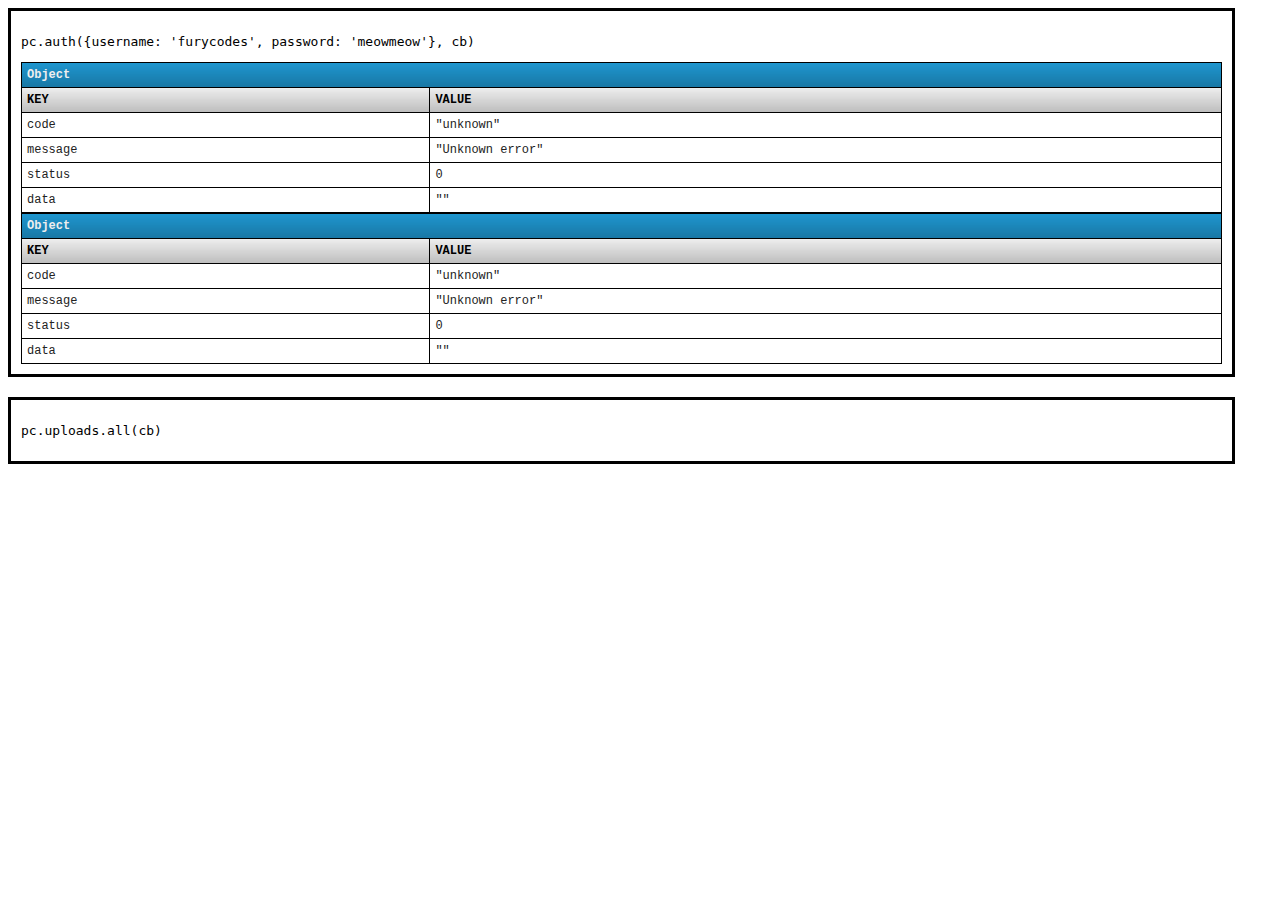
<file: dev/index.html>
<!DOCTYPE html>
<html>
<head>
    <style type="text/css">
        .test { width: 95%; border: 3px solid #000; padding: 10px; margin-bottom: 20px; }

    </style>
</head>
<body>
<div class='test'>
<pre>pc.auth({username: 'furycodes', password: 'meowmeow'}, cb)</pre>
<div id="auth_result"></div>
</div>

<div class='test'>
    <pre>pc.uploads.all(cb)</pre>
    <div id="get_upload_result"></div>
</div>

<script type="text/javascript" src="../lib/xhr2lib.js"></script>
<script type="text/javascript" src="../pushcue.js"></script>
<script type="text/javascript" src="prettyprint.js"></script>

<script type="text/javascript">
    var username = 'furycodes', password = 'meowmeow';

    function afterAuth() {
        pushcue.uploads.all(function(err, res) {
            if(!err) {
                document.getElementById('get_upload_result').innerHTML = JSON.stringify(res);
//                document.getElementById('get_upload_result').appendChild(prettyPrint(res));
            } else {
                document.getElementById('get_upload_result').appendChild(prettyPrint(err));
            }
        });
    }

    pushcue.auth({username: username, password: password},
        function(err, res){
            if(!err) {
                document.getElementById('auth_result').innerHTML = 'success';
                afterAuth();
            } else {
                var tbl = prettyPrint( err );
                document.getElementById('auth_result').appendChild(tbl);
            }
        }
    );
</script>

</body>

</html>
</file>
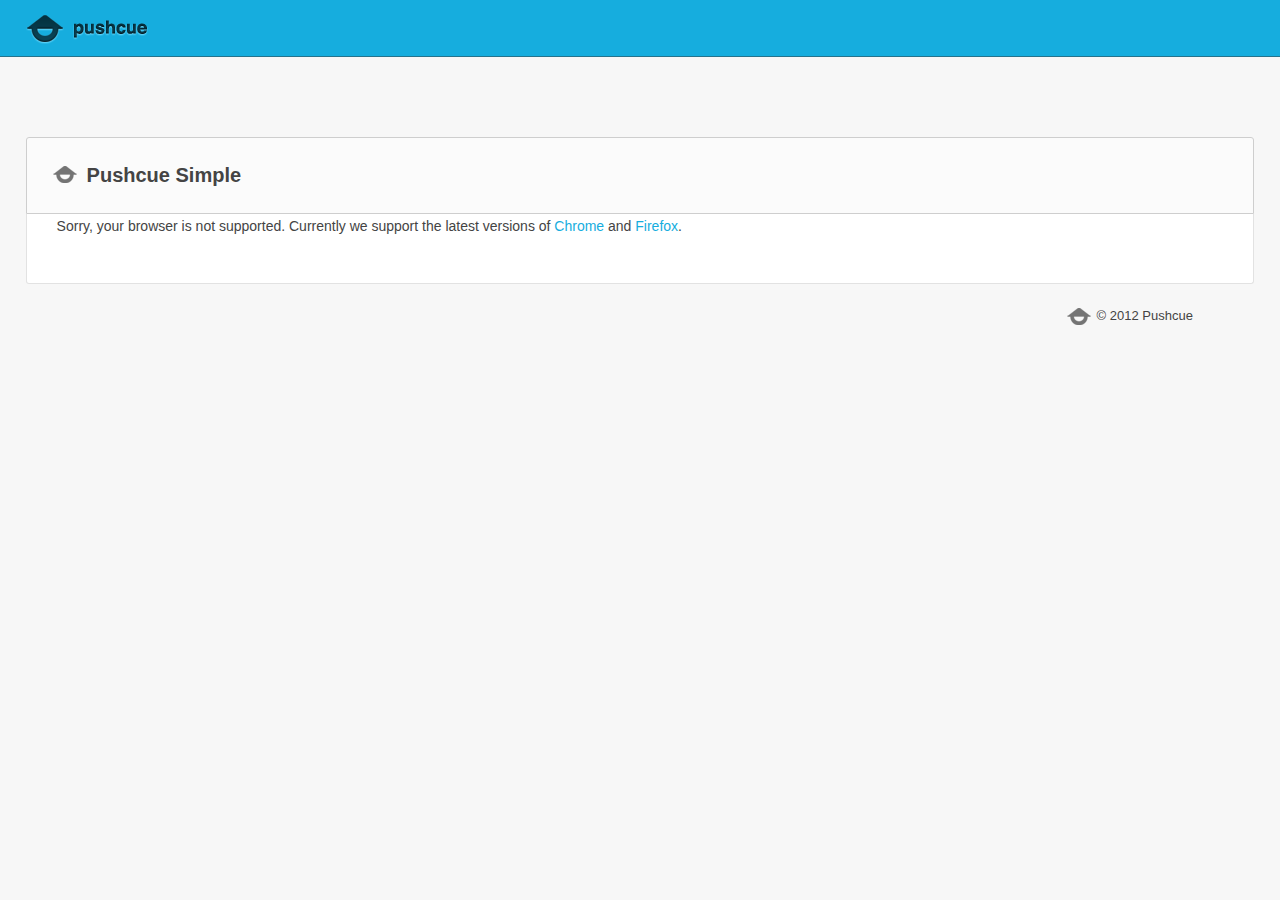
<file: simple-client/index.html>
<!DOCTYPE html>
<html>
<head>
    <meta charset="utf-8" />

    <title>Pushcue</title>
    <meta name="description" content="" />
    <meta name="author" content="adam fox, tom hunkapiller, zack bonebrake - mostly serious (mostlyserious.io)" />

    <link rel="stylesheet" href="style.css" />
</head>

<body class="simple">
<header>
    <div class="grid-container">
        <a id="sitelogo">pushcue</a>
        <section id="toolbar" class="onlyauth">
            <a class="upgrade onlyfree">Upgrade</a>
            <a class="pro onlypro">Upgrade</a>
            <a class="settings">Settings</a>
            <a class="signout">Sign Out</a>
        </section>
    </div>
</header>


<div class="grid-container">
    <div id="main">
        <div id="content-header">
            <h1>Pushcue Simple</h1>
        </div>
        <div id="nav"></div>
        <div id="content">
            <p class="loading">Loading...</p>
        </div>
    </div>

    <footer>
        <nav>
            <ul>
                <!-- li><a href="/landing">About Pushcue</a></li -->
                <!--<li><a href="/about/">About</a></li>-->
                <!--<li><a href="/team/">Team</a></li>-->
                <!--<li><a href="/app/">Mac App</a></li>-->
                <li class="onlyfree"><a class="upgrade">Upgrade</a></li>
                <li class="onlyauth"><a class="settings">Settings</a></li>
                <li class="onlyauth"><a class="signout">Sign Out</a></li>
            </ul>
        </nav>

        <small>
            &copy; 2012 Pushcue
        </small>
    </footer>
</div>

<script type="text/template" id="login_tmpl">
    <div class="col first">
        <h2>Please login</h2>
        [% if (this.form === 'login') { %]
        <p class="error">Invalid username/password.</p>
        [% } %]
        <form action="" class="login">
            <p><input type="text" placeholder="username"
                [% if (this.username) { %]value="[%= this.username %]" [% } %]/></p>
            <p><input type="password" placeholder="password" /></p>
            <p>
                <input  type="submit" value="login" class="submit-button" />
                <a class="forgot">Forgot password?</a>
            </p>

        </form>
    </div>
    <div class="col">
        <h2>-or-</h2>
    </div>
    <div class="col">
        <h2>Please register</h2>
        [% if (this.form === 'register') { %]
          [% if (this.code === 'missing_param') { %]
            <p class="error">All fields are required.</p>
          [% } else if (this.message) { %]
            <p class="error">[%= this.message %]</p>
          [% } else { %]
            <p class="error">Unknown Error</p>
          [% } %]
        [% } %]

        [% if (this.success) { %]
        <p>Success! You may now use the form on the left to login.</p>
        [% } else {  if (!this.data) { this.data = {}; } %]

        <form action="" class="register">
            <p><input class="r_email" type="text" placeholder="email"
                [% if (data.email) { %]value="[%= data.email %]" [% } %]/></p>
            <p><input class="r_user" type="text" placeholder="username"
                [% if (data.username) { %]value="[%= data.username %]" [% } %]/></p>
            <p><input class="r_pass" type="password" placeholder="password" /></p>
            <p><input class="r_key" type="text" placeholder="key"
                [% if (data.invite) { %]value="[%= data.invite %]" [% } %] /></p>
            <p><input type="submit" value="register" class="submit-button" />
                (No key? <a class="go-key">click here</a>)</p>
        </form>
        [% } %]
    </div>

</script>

<script type="text/template" id="settings_tmpl">
    <h2>Change Password</h2>
    [% if (this.err) { %]
    <p class="error">[%= this.err %]</p>
    [% } %]
    [% if (this.success) { %]
    <p>[%= this.success %]</p>
    [% } %]
    <form action="">
        <p><input type="password" class="pass" placeholder="password" /></p>
        <p><input type="password" class="pass2" placeholder="password again" /></p>
        <p><input  type="submit" value="change password" /></p>
    </form>
    [% if (this.user.subscribed) { %]
    <p>Pro user</p>
    [% } else if (this.user.paid) { %]
    <p>Pro user (unsubscribed, will run out soon)</p>
    [% } else { %]
    <p>Free user</p>
    [% } %]

</script>

<script type="text/template" id="change_cc_tmpl">
    <h2>Change payment details</h2>
    [% if (this.err) { %]
    <p class="error">[%= this.err %]</p>
    [% } %]
    [% if (this.success) { %]
    <p>Success! Your payment details have been upgraded.</p>
    [% } else { %]
    <form action="" class="payment-form">
        <p>
            <label>Card Number</label>
            <input type="text" size="20" autocomplete="off" class="card-number"/>
        </p>
        <p>
            <label>CVC</label>
            <input type="text" size="4" autocomplete="off" class="card-cvc"/>
        </p>
        <p>
            <label>Expiration (MM/YYYY)</label>
            <input type="text" size="2" class="card-expiry-month"/>
            <span> / </span>
            <input type="text" size="4" class="card-expiry-year"/>
        </p>
        <button type="submit" class="submit-button">Submit Payment Details</button>
    </form>
    [% } %]

</script>

<script type="text/template" id="upgrade_tmpl">
    <h2>Upgrade to Pro</h2>
    [% if (this.err) { %]
    <p class="error">[%= this.err %]</p>
    [% } %]
    [% if (this.success) { %]
    <p>Success! You've upgraded to Pro status.</p>
    [% } else { %]
    <form action="" class="payment-form">
        <p>
            <label>Card Number</label>
            <input type="text" size="20" autocomplete="off" class="card-number"/>
        </p>
        <p>
            <label>CVC</label>
            <input type="text" size="4" autocomplete="off" class="card-cvc"/>
        </p>
        <p>
            <label>Expiration (MM/YYYY)</label>
            <input type="text" size="2" class="card-expiry-month"/>
            <span> / </span>
            <input type="text" size="4" class="card-expiry-year"/>
        </p>
        <p>
            <label>Promo Code</label>
            <input type="text" class="promo"/>
        </p>
        <button type="submit" class="submit-button">Submit Payment</button>
    </form>
    [% } %]

</script>
<script type="text/template" id="unsubscribe_tmpl">
    <h2>Unsubscribe</h2>
    [% if (this.err) { %]
    <p class="error">[%= this.err %]</p>
    [% } %]
    [% if (this.success) { %]
    <p>Success! You've unsubscribed from Pro.</p>
    [% } else { %]
    <a class="unsub">Click here to unsubscribe from pushcue Pro.</a>
    [% } %]

</script>
<script type="text/template" id="not_found_tmpl">
    <h2>Sorry, we can't find that.</h2>
</script>

<script type="text/template" id="forgot_tmpl">
    <h2>Reset your password</h2>
    [% if (!this.success) {%]
    [% if (this.message) { %]
    <p class="error">[%= this.message %]</p>
    [% } %]
    <form action="">
        <p><input type="text" class="username" placeholder="username" /></p>
        <p><input type="password" class="password" placeholder="password" /></p>
        <p><input type="password" class="again" placeholder="password again" /></p>
        <p><input type="submit" value="submit" class="submit-button" /></p>
    </form>
    [% } else { %]
    <p>Your password has been reset. You may now login with your new password.</p>
    [% } %]
</script>

<script type="text/template" id="forgot_form_tmpl">
    <h2>Reset your password</h2>
    [% if (!this.success) {%]
    [% if (this.code) { %]
    <p class="error">Invalid email address.</p>
    [% } %]
    <form action="">
        <p><input type="text" placeholder="email" /></p>
        <p><input type="submit" value="submit" class="submit-button" /></p>
    </form>
    [% } else { %]
    <p>We've emailed a reset link to the email address provided.</p>
    [% } %]
</script>

<script type="text/template" id="request_tmpl">
    <h2>Request an invitation</h2>
[% if (!this.success) {%]
    [% if (this.code) { %]
    <p class="error">Invalid email address.</p>
    [% } %]
    <form action="">
        <p><input type="text" placeholder="email" /></p>
        <p><input type="submit" value="submit" class="submit-button" /></p>
    </form>
[% } else { %]
    <p>Success! We'll send you an invitation as soon as we're ready for you.</p>
[% } %]
</script>

<script type="text/template" id="files_tmpl">
    <h2>Your Files</h2>
[% if (this.success) { %]
    <p>[%= this.filename %] has been uploaded.</p>
[% } else if (this.filename) { %]
    <p>Error - file [%= this.filename %] was not uploaded.</p>
[% } %]
    <form action="" class="file-upload">
        Upload: <input type="file" class="file-field"><input type="submit" value="upload">
    </form>
    <br>
 <div class="files">
  [% if (uploads.length > 0) { %]
    [% for(var i=0; i<uploads.length; i++) { %]
      <p>
       <a id="file-[%= uploads[i]._id %]" class="item">[%= uploads[i].name %]</a>
       [% if (uploads[i].bin) { %]<span class="tag">[%= uploads[i].bin %]</span>[% } %]
       [%= uploads[i].view_count %] views [%= uploads[i].download_count %] downloads
      </p>
    [% } %]
    <p class="pagination">
    [% for(var i=1; i<=page_info.total_pages; i++) { %]
    <a
    [% if (i === page_info.page) { %]class="current"
    [% } else { %]class="page" id="p[%= i %]"
    [% } %]>[%= i %]
    </a>
    [% } %]
    </p>
  [% } else { %]
    <p>No files available.</p>
  [% } %]
 </div>
</script>

<script type="text/template" id="bins_tmpl">
    <h2>Your Bins <a class='new-bin'>add new</a></h2>
    <div class="bins">
        [% if (bins.length > 0) { %]
        [% for(var i=0; i<bins.length; i++) { %]
        <p>
            <a id="bins-[%= bins[i]._id %]">[%= bins[i].name %]</a>
            received [%= bins[i].upload_count %] uploads
        </p>
        [% } %]
        [% } else { %]
        <p>No bins available.</p>
        [% } %]
    </div>
</script>

<script type="text/template" id="pro_tmpl">
    <h2>You are pro</h2>
    <p><a class="change-cc">Change payment info</a></p>
    <p><a class="unsubscribe">Unsubscribe</a></p>
</script>

<script type="text/template" id="bin_tmpl">
    <h2>[%= this.name %] Bin</h2>

[% if (this.user && this.creator_id === this.user._id) { %]
    <p>
    <input type="text" class="tag-link" readonly="readonly" value="[%= this.link %]" size="[%= this.link.length-4 %]">
    <br>
  [% if (this.send_emails) { %]
    Sending emails for new uploads. <a class="stop">stop</a>
  [% } else { %]
    Not sending emails. <a class="start">Send me emails for new uploads</a>
  [% } %]
    </p>
[% } %]
    [% if (this.success) { %]
    <p>[%= this.filename %] has been uploaded.</p>
    [% } else if (this.filename) { %]
    <p>Error - file [%= this.filename %] was not uploaded.</p>
    [% } %]
    <form action="" class="file-upload">
        Upload: <input type="file" class="file-field"><input type="submit" value="upload">
    </form>
    <br>
</script>

<script type="text/template" id="bin_create_tmpl">
    <h2>Create a bin</h2>
    [% if (this.message) { %]
    <p class="error">[%= this.message %]</p>
    [% } %]
    <form action="">
        <p>Name: <input type="text"></p>
        <p><input type="submit" value="create bin"></p>
    </form>
</script>

<script type="text/template" id="detail_tmpl">
    <h2>Details for [%= this.name %]
        [% if (this.bin) { %]<span class="tag">[%= this.bin %]</span>[% } %]
    </h2>
[% if (this.user && this.creator_id === this.user._id) { %]
    <p>
        <input type="text" class="tag-link" readonly="readonly" value="[%= this.link %]" size="[%= this.link.length-4 %]"></p>
[% } %]
    <div class="details" id="detail-[%= this._id %]">
        <p><a href="[%= api_url %]/uploads/[%= this._id %]/download" class="download">Download</a></p>
[% if (this.user && this.creator_id === this.user._id) { %]
        <p><a class="password">Add Password</a></p>
        <p><a class="delete">Delete</a></p>
[% } %]
    </div>
</script>

<script type="text/template" id="password_file_tmpl">
    <h2>Set password for [%= this.filename %]</h2>
    [% if (!this.success) {%]
    [% if (this.err) { %]
    <p class="error">[%= this.err %]</p>
    [% } %]
    <form action="">
        <p><input type="password" class="password" placeholder="password" /></p>
        <p><input type="password" class="check" placeholder="password again" /></p>
        <p><input type="submit" value="submit" class="submit-button" /></p>
    </form>
    [% } else { %]
    <p>You've set the password for [%= this.filename %]. <a class="return">Return to file</a></p>
    [% } %]
</script>

<script type="text/template" id="submit_password_tmpl">
    <h2>Password required</h2>
    [% if (this.err) { %]
    <p class="error">Invalid password.</p>
    [% } %]
    <form action="">
        <p><input type="password" class="password" placeholder="password" /></p>
        <p><input type="submit" value="submit" class="submit-button" /></p>
    </form>
</script>

<script type="text/template" id="not_supported_tmpl">
    <p>
        Sorry, your browser is not supported.
        Currently we support the latest versions of
        <a href="https://www.google.com/chrome" rel="nofollow" title="Chrome">Chrome</a>
        and
        <a href="http://www.mozilla.org/en-US/firefox/new/" rel="nofollow" title="Firefox">Firefox</a>.
    </p>
</script>

<script type="text/javascript" src="lib/jquery-1.7.2.min.js"></script>
<script type="text/javascript" src="lib/hist.js"></script>

<script type="text/javascript" src="lib/ejs_production.js"></script>
<script type="text/javascript" src="lib/xhr2lib.js"></script>
<script type="text/javascript" src="lib/pushcue.js"></script>
<script type="text/javascript" src="https://js.stripe.com/v1/"></script>

<script type="text/javascript" src="lib/script.js"></script>
<script> // Change UA-XXXXX-X to be your site's ID
window._gaq = [['_setAccount','UAXXXXXXXX1'],['_trackPageview'],['_trackPageLoadTime']];
//Modernizr.load({
//                   load: ('https:' == location.protocol ? '//ssl' : '//www') + '.google-analytics.com/ga.js'
//               });
</script>

</body>
</html>
</file>
<file: simple-client/style.css>
article, aside, details, figcaption, figure, footer, header, hgroup, nav, section {
    display: block; }

html {
    font-size: 100%;
    overflow-y: scroll;
    -webkit-text-size-adjust: 100%;
    -ms-text-size-adjust: 100%; }

body {
    margin: 0;
    font-size: 13px;
    line-height: 1.231; }

body, button, input, select, textarea {
    font-family: sans-serif;
    color: #222; }

::-moz-selection {
    background: #fe57a1;
    color: #fff;
    text-shadow: none; }

::selection {
    background: #fe57a1;
    color: #fff;
    text-shadow: none; }

a {
    color: #00e; }

a:visited {
    color: #551a8b; }

a:hover {
    color: #06e; }

a:focus {
    outline: thin dotted; }

a:hover, a:active {
    outline: 0; }

abbr[title] {
    border-bottom: 1px dotted; }

b, strong {
    font-weight: bold; }

hr {
    display: block;
    height: 1px;
    border: 0;
    border-top: 1px solid #ccc;
    margin: 1em 0;
    padding: 0; }

ins {
    background: #ff9;
    color: #000;
    text-decoration: none; }

mark {
    background: #ff0;
    color: #000;
    font-style: italic;
    font-weight: bold; }

pre, code, kbd, samp {
    font-family: monospace, monospace;
    _font-family: 'courier new', monospace;
    font-size: 1em; }

pre {
    white-space: pre;
    white-space: pre-wrap;
    word-wrap: break-word; }

ul, ol {
    margin: 1em 0;
    padding: 0 0 0 40px; }

dd {
    margin: 0 0 0 40px; }

nav ul, nav ol {
    list-style: none;
    list-style-image: none;
    margin: 0;
    padding: 0; }

img {
    border: 0;
    -ms-interpolation-mode: bicubic;
    vertical-align: middle; }


figure {
    margin: 0; }

form {
    margin: 0; }

fieldset {
    border: 0;
    margin: 0;
    padding: 0; }

label {
    cursor: pointer; }

button, input, select, textarea {
    font-size: 100%;
    margin: 0;
    vertical-align: baseline;
    *vertical-align: middle; }

button, input {
    line-height: normal;
    *overflow: visible; }

table button, table input {
    *overflow: auto; }

button, input[type="button"], input[type="reset"], input[type="submit"] {
    cursor: pointer;
    -webkit-appearance: button; }

input[type="checkbox"], input[type="radio"] {
    box-sizing: border-box; }

input[type="search"] {
    -webkit-appearance: textfield;
    -moz-box-sizing: content-box;
    -webkit-box-sizing: content-box;
    box-sizing: content-box; }

input[type="search"]::-webkit-search-decoration {
    -webkit-appearance: none; }

button::-moz-focus-inner, input::-moz-focus-inner {
    border: 0;
    padding: 0; }

textarea {
    overflow: auto;
    vertical-align: top;
    resize: vertical; }

input:invalid, textarea:invalid {
    background-color: #f0dddd; }

table {
    border-collapse: collapse;
    border-spacing: 0; }

td {
    vertical-align: top; }

h1 {
    background: none no-repeat left 12px;
    float: left;
    font-size: 20px;
    font-weight: bold;
    line-height: 45px;
    margin: 0;
    padding-left: 30px; }

p {
    margin: 0 0 1em 0; }

a,
a:visited,
a:active {
    color: #16adde;
    text-decoration: none; }
a:hover,
a:visited:hover,
a:active:hover {
    -moz-transition: color 250ms;
    -o-transition: color 250ms;
    -webkit-transition: color 250ms;
    transition: color 250ms;
    color: #36cdfe; }


.grid-container {
    margin: 0 auto;
    width: 96%;
    position: relative; }

html {
    height: 100%; }

body {
    background: #f7f7f7;
    color: #444;
    font: 14px/1.8 helvetica, verdana, sans-serif;
    min-height: 100%;
    position: relative; }

header {
    background: #16adde;
    border-bottom: 1px solid #26738c;
    height: 56px; }
header #sitelogo {
    display: block;
    text-indent: -9999em;
    background: url("img/pushcue.png");
    float: left;
    height: 29px;
    margin-top: 15px;
    width: 122px; }
header #toolbar {
    float: right;
    margin-top: 15px;
}
header #toolbar a {
    display: block;
    text-indent: -9999em;
    float: left;
    height: 30px;
    opacity: 0.8;
    margin-left: 15px; }
header #toolbar a:hover {
    -moz-transition: opacity 250ms;
    -o-transition: opacity 250ms;
    -webkit-transition: opacity 250ms;
    transition: opacity 250ms;
    opacity: 1.0; }
header #toolbar .signout {
    background: url("img/power.png");
    width: 30px; }
header #toolbar .settings {
    background: url("img/gear.png");
    width: 30px; }
header #toolbar .upgrade {
    background: url("img/upgrade.png");
    width: 74px; }
header #toolbar .pro {
    background: url("img/pro.png");
    width: 52px; }
footer {
    bottom: 0;
    height: 50px;
    position: absolute;
    width: 95%; }
footer nav li {
    float: left; }
footer nav li a,
footer nav li a:visited,
footer nav li a:active {
    color: #444;
    display: block;
    font-size: 13px;
    padding: 5px 10px;
    text-decoration: none; }
footer small {
    background: url("img/pushcue-small.png") no-repeat left center;
    display: block;
    float: right;
    font-size: 13px;
    line-height: 24px;
    padding-left: 30px; }

#main {
    margin-top: 80px;
    padding-bottom: 70px; }

#content-header {
    -moz-border-radius: 3px 3px 0 0;
    -webkit-border-radius: 3px 3px 0 0;
    border-radius: 3px 3px 0 0;
    background: #fbfbfb url('img/pushcue-small.png') no-repeat 26px 28px;
    border: 1px solid #cecece;
    height: 45px;
    padding: 15px 30px;
}

#content {
    -moz-border-radius: 0 0 3px 3px;
    -webkit-border-radius: 0 0 3px 3px;
    border-radius: 0 0 3px 3px;
    background: #fff;
    border: 1px solid #e2e2e2;
    border-top: none;
    overflow: hidden;
    padding: 0 30px 30px 30px; }
#nav {
    display: none;
    -moz-border-radius: 0 0 3px 3px;
    -webkit-border-radius: 0 0 3px 3px;
    border-radius: 0 0 3px 3px;
    background: #fff;
    border: 1px solid #e2e2e2;
    border-top: none;
    overflow: hidden;
    padding: 10px 30px 5px 30px;
    height: 28px;
}

a {
    cursor: pointer;
}
.simple .onlyauth, body.simple .onlyfree, body.free .onlypro {
    display: none !important;
}
body.authenticated .onlyauth, body.free .onlyfree {
    display: block !important;
}

div.first {
    margin-left: 0;
}

.col {
    display: inline-block;
    height: 100%;
    vertical-align: top;
    margin-left: 30px;
}
.file-upload {
    margin-top: 5px;
}
.file-upload input, .file-upload button {
    vertical-align: middle;
    text-align: center;
    height: 25px;
    padding: 5px;
}

.pagination {
    height: 25px;
};

.pagination:after
{
    content: ".";
    display: block;
    height: 0;
    clear: both;
    visibility: hidden;
}

.pagination a {
    display: block;
    float: left;
    height: 25px;
    width: 25px;
    border: 1px solid #CCC;
    text-align: center;
    margin-right: 7px;

    background-color: #fff;
    -moz-border-radius: 2px;
    -webkit-border-radius: 2px;
    border-radius: 2px;
}

.pagination .current {
    color: #969696;
    cursor: default;
}

.tag, .tag-link {
    font-size: 12px;
    font-weight: normal;
    padding: 5px;
    border: 1px solid #ccc;
}

.loading {
    margin-top: 20px;
    margin-bottom: 20px;
    font-size: 16px;
}

.hidden {
    display: none;
}
</file>
